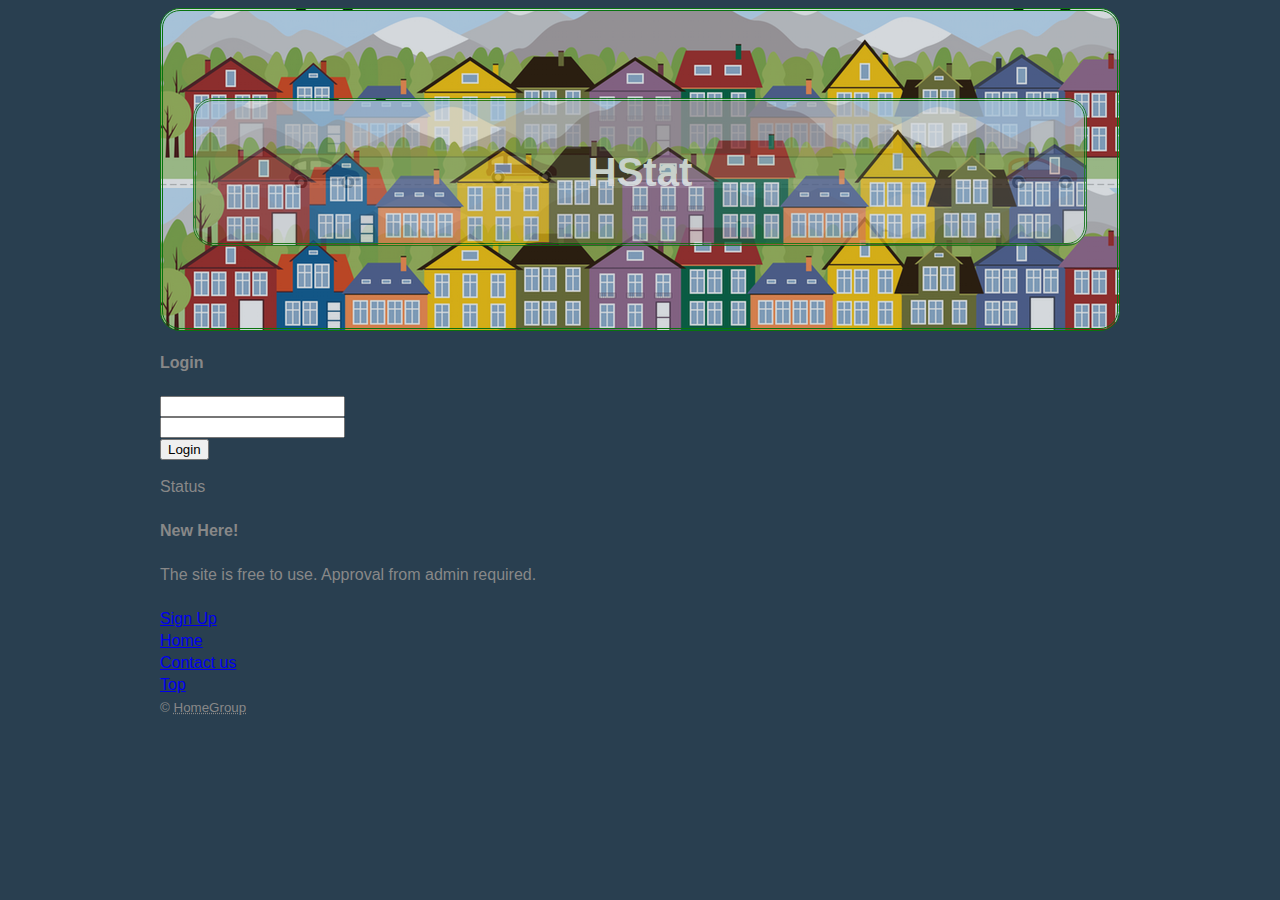
<file: AirWeb/pages/index.html>
<!DOCTYPE html>
<html lang="en">
<head>
    <link rel="stylesheet" href="assets\index.css">
    <meta charset="UTF-8">
    <title>HStat</title>
</head>
<body>

<section id="top">


    <!-- registration form goes here -->
    <header class="primary-header container group banner">
        <h1 class="banner" > HStat </h1>
    </header>

    <section class="container">
    <h4>Login </h4>
        <form action="http://www.example.com/login/"
              method="post">
        <input class="newline" type="text" name="username" required="required">
        <input class="newline" type="password" name="password" required="required">
        <button>Login</button>

        <p id="login-status"> Status </p>
        <script src="../scripts/login.js" text="text/javascript">

        </script>
        </form>
        <!-- Login box goes here -->

    </section >
    <!-- Favourite movies goes here-->
    <section class="container">
    <h4> New Here!</h4>
        <p> The site is free to use. Approval from admin required.</p>
        <a href="signup.html">Sign Up</a>

</section>

<nav class="container">
    <a class="newline" href="index.html"> Home </a>
    <a class="newline" href="mailto:manu.mathew@amadeus.com?Subject=Query%20Airline">Contact us</a>
    <a class="newline" href="#top"> Top</a>
</nav>

<footer class="primary-footer container group">
    <small>&copy; <abbr title="Home Group Ptv Ltd">HomeGroup</abbr></small>
</footer>



</body>
</html>
</file>
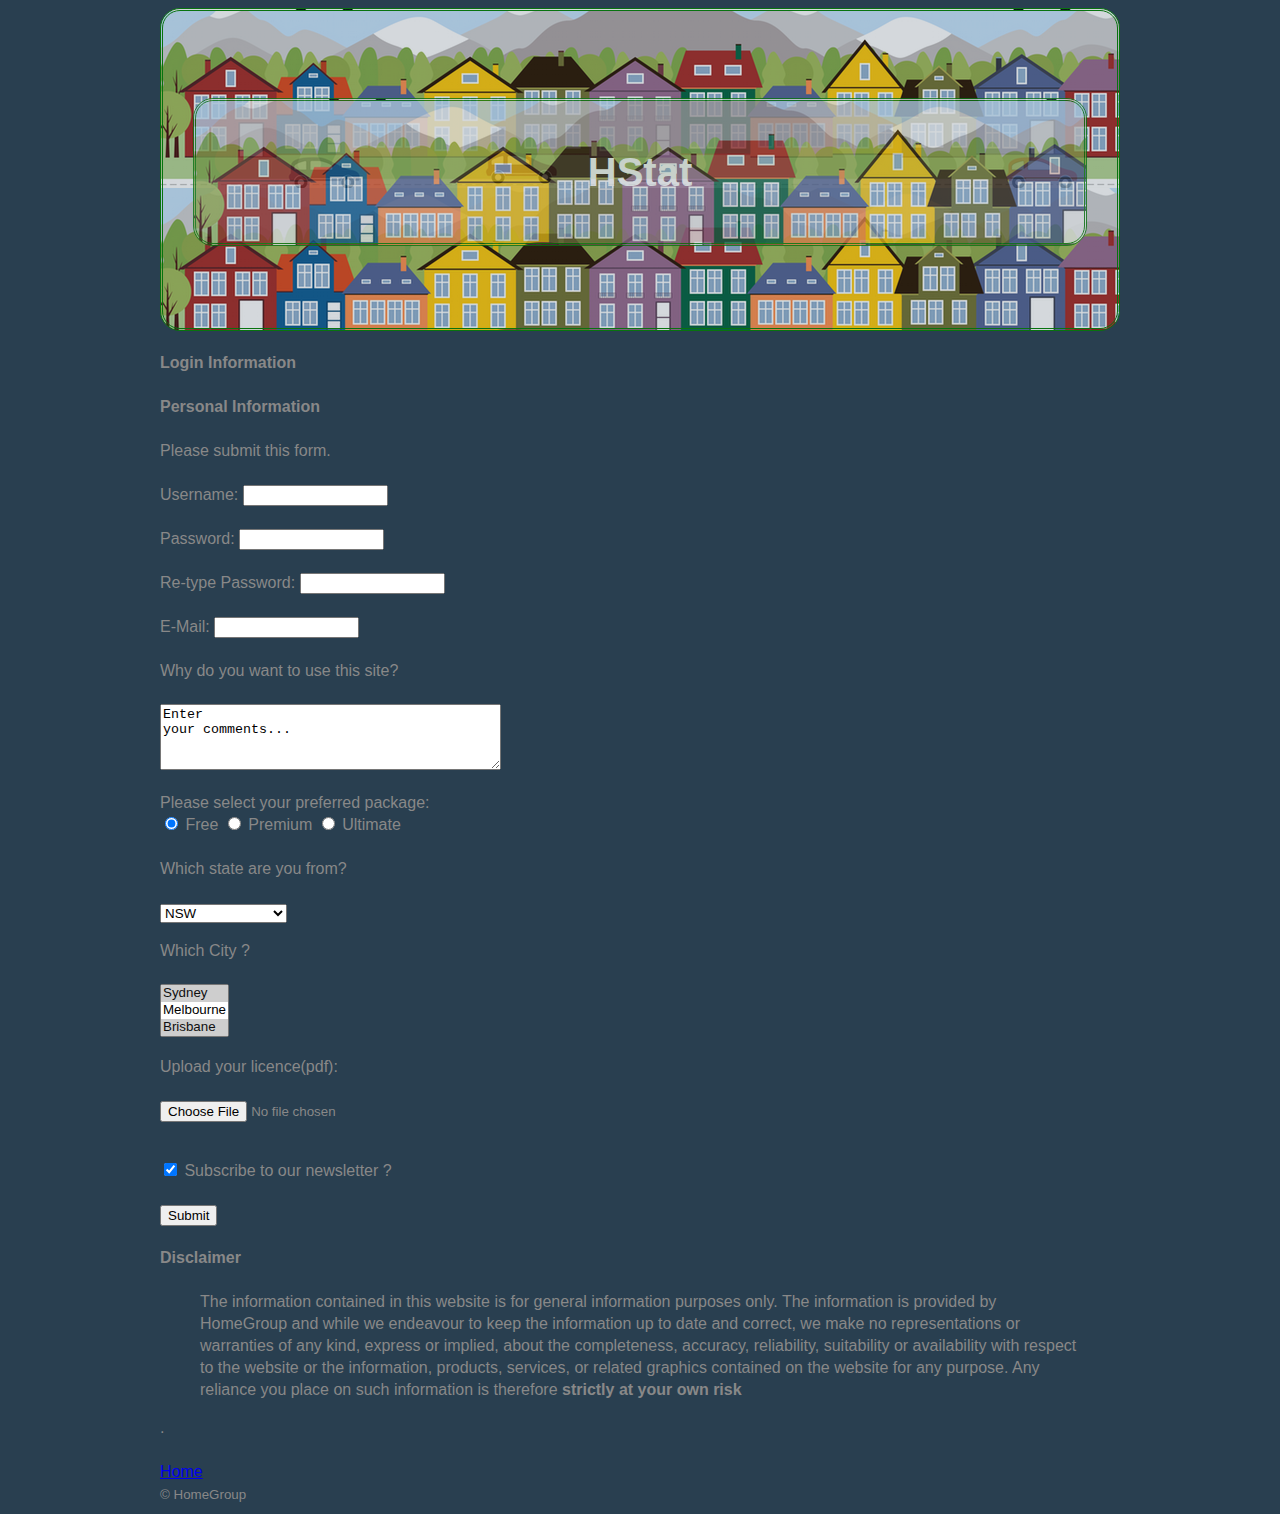
<file: AirWeb/pages/signup.html>
<!DOCTYPE html>
<html lang="en">
<head>
    <link rel="stylesheet" href="assets\index.css">
    <meta charset="UTF-8">
    <title>SignUp</title>
</head>
<body>

<!-- registration form goes here -->
<header class="primary-header container group banner">
    <h1 class="banner" > HStat </h1>
</header>

<div class="aln">
<section>
    <section class="container">
        <h4> Login Information</h4>
    </section>

    <section class="container">
        <h4> Personal Information</h4>
        <form action="underconstruction.html" method="post">
            <p>Please submit this form.
            </p>
            <p>Username:
                <input type="text" name="username" size="15" required="required"
                       maxlength="30" />
            </p>
            <p>Password:
                <input type="password" name="password" size="15" required="required"
                       maxlength="30" />
            </p>
            <p>Re-type Password:
                <input type="password" name="confirm_password" size="15" required="required"
                       maxlength="30" />
            </p>
            <p>E-Mail:
                <input type="email" name="email" size="15"
                       maxlength="100" />
            </p>
            <p>Why do you want to use this site?</p>
            <textarea name="comments" cols="40" rows="4">Enter
your comments...</textarea>
            <p>Please select your preferred package:
                <br />
                <input type="radio" name="sub" value="free"
                       checked="checked" /> Free
                <input type="radio" name="sub" value="premium" />
                Premium
                <input type="radio" name="sub" value="ultimate" />
                Ultimate
            </p>
            <p>Which state are you from?</p>
            <select name="state">
                <option value="NSW">NSW</option>
                <option value="Victoria">Victoria</option>
                <option value="Queensland">Queensland</option>
                <option value="Northern Territory">Northern Territory</option>
                <option value="South Australia">South Australia</option>
                <option value="Tasmania">Tasmania</option>
                <option value="Western Australia">Western Australia</option>
                <option value="ACT">ACT</option>
            </select>
            <p>Which City ?</p>
            <select name="City" size="3"
                    multiple="multiple">
                <option value="Sydney" selected="selected">
                    Sydney</option>
                <option value="Melbourne">Melbourne</option>
                <option value="Brisbane"
                        selected="selected">Brisbane</option>
                <option value="Hobart">Hobart</option>
            </select>
            <p>Upload your licence(pdf):</p>
            <input type="file" name="user-lic" /><b
            <input type="submit" value="Upload" />
            <p>
                <br />
                <input type="checkbox" name="service"
                       value="itunes" checked="checked" /> Subscribe to our newsletter ?
            </p>
            <input type="submit" name="submit"
                   value="Submit" />
        </form>
    </section>
    <section class="container">
        <h4>Disclaimer</h4>
        <p>
            <blockquote> The information contained in this website is for general information purposes only. The information is provided by HomeGroup and while we endeavour to keep the information up to date and correct, we make no representations or warranties of any kind, express or implied, about the completeness, accuracy, reliability, suitability or availability with respect to the website or the information, products, services, or related graphics contained on the website for any purpose. Any reliance you place on such information is therefore <strong> strictly at your own risk </strong></blockquote>.
        </p>
        <!--TODO Accept disclaimer radio button -->
    </section>

</section>
</div>

<nav class="container">
    <a class="newline" href="index.html">Home</a>
</nav>
<footer class="primary-footer container group">
    <small>&copy; HomeGroup</small>
</footer>
</body>

</html>
</file>
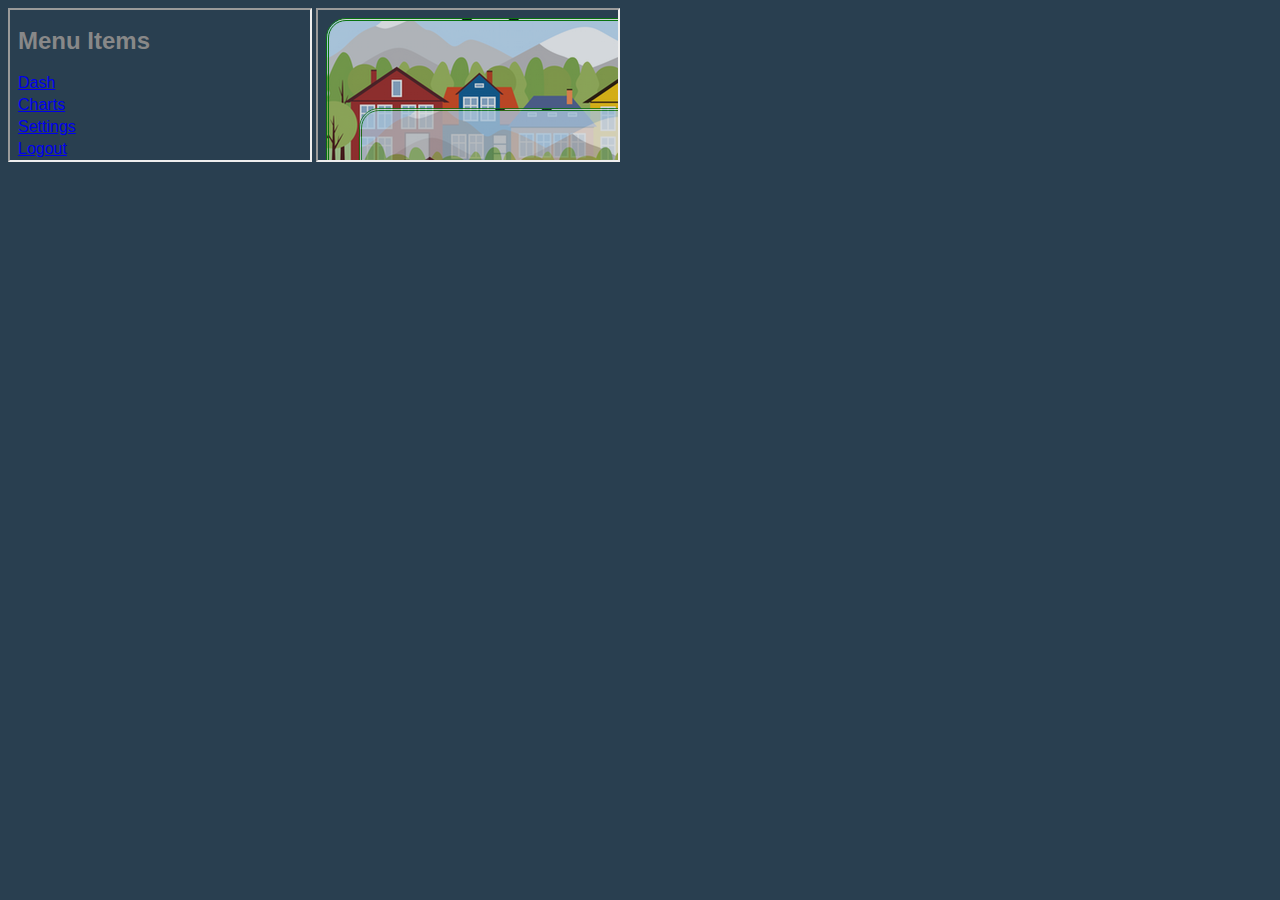
<file: AirWeb/pages/test.html>
<!DOCTYPE html>
<html>
<head>
    <link rel="stylesheet" href="assets\index.css">
    <meta charset="UTF-8">
    <title>HStat</title>
</head>
<body>

<iframe class="menu" src="menu.html"> </iframe>
<iframe class="mainContent" src="index.html"></iframe>
</body>
</html>
</file>
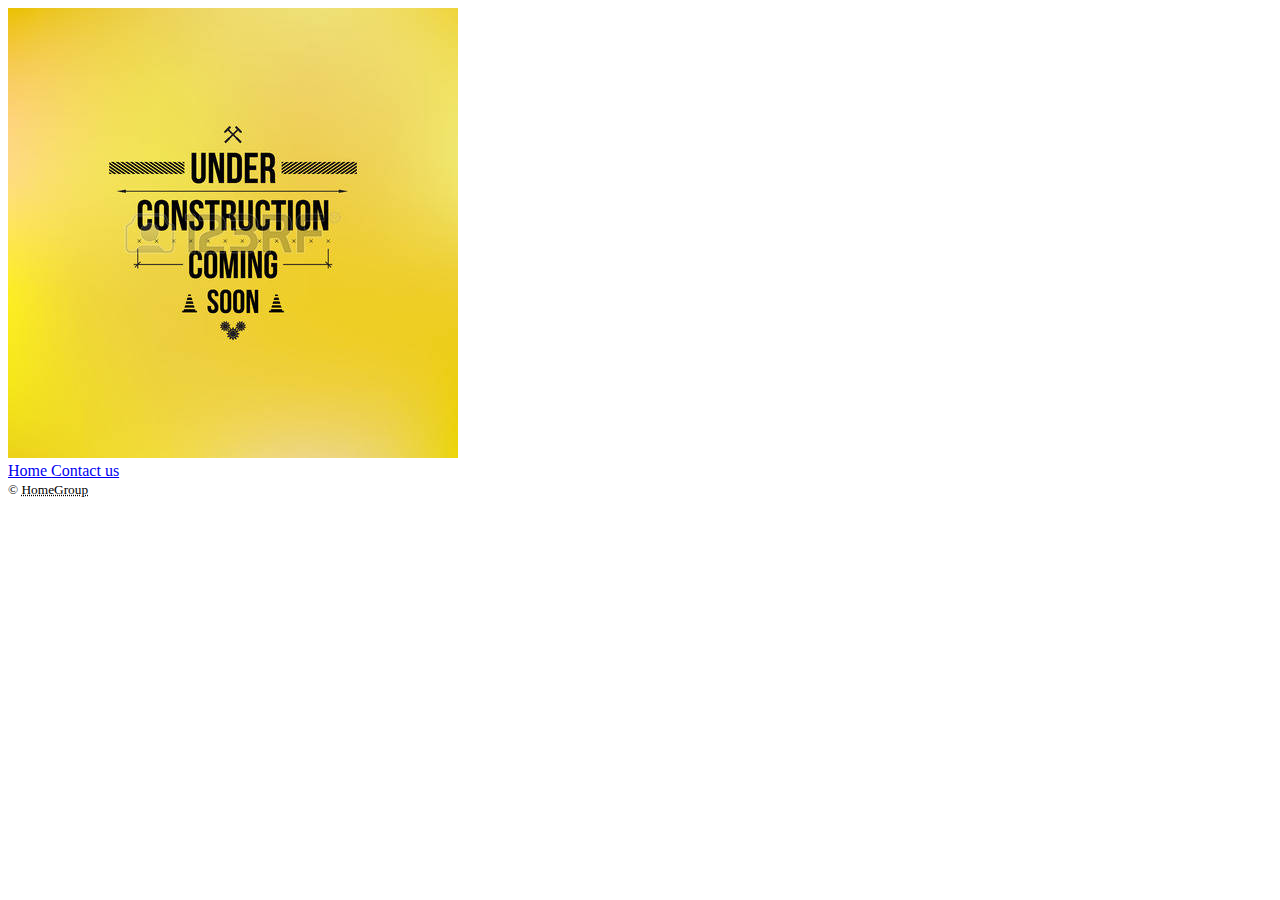
<file: AirWeb/pages/underconstruction.html>
<!DOCTYPE html>
<html lang="en">
<head>
    <meta charset="UTF-8">
    <title>Not there yet</title>
</head>
<body>
<img src="assets/underconstruction.jpg" style="align-content:center" width="450" height="450"/>



<nav class="container">
    <a class="newline" href="index.html"> Home </a>
    <a class="newline" href="mailto:manu.mathew@amadeus.com?Subject=Query%20Airline">Contact us</a>
</nav>

<footer class="primary-footer container group">
    <small>&copy; <abbr title="Home Group Ptv Ltd">HomeGroup</abbr></small>
</footer>
</body>
</html>
</file>
